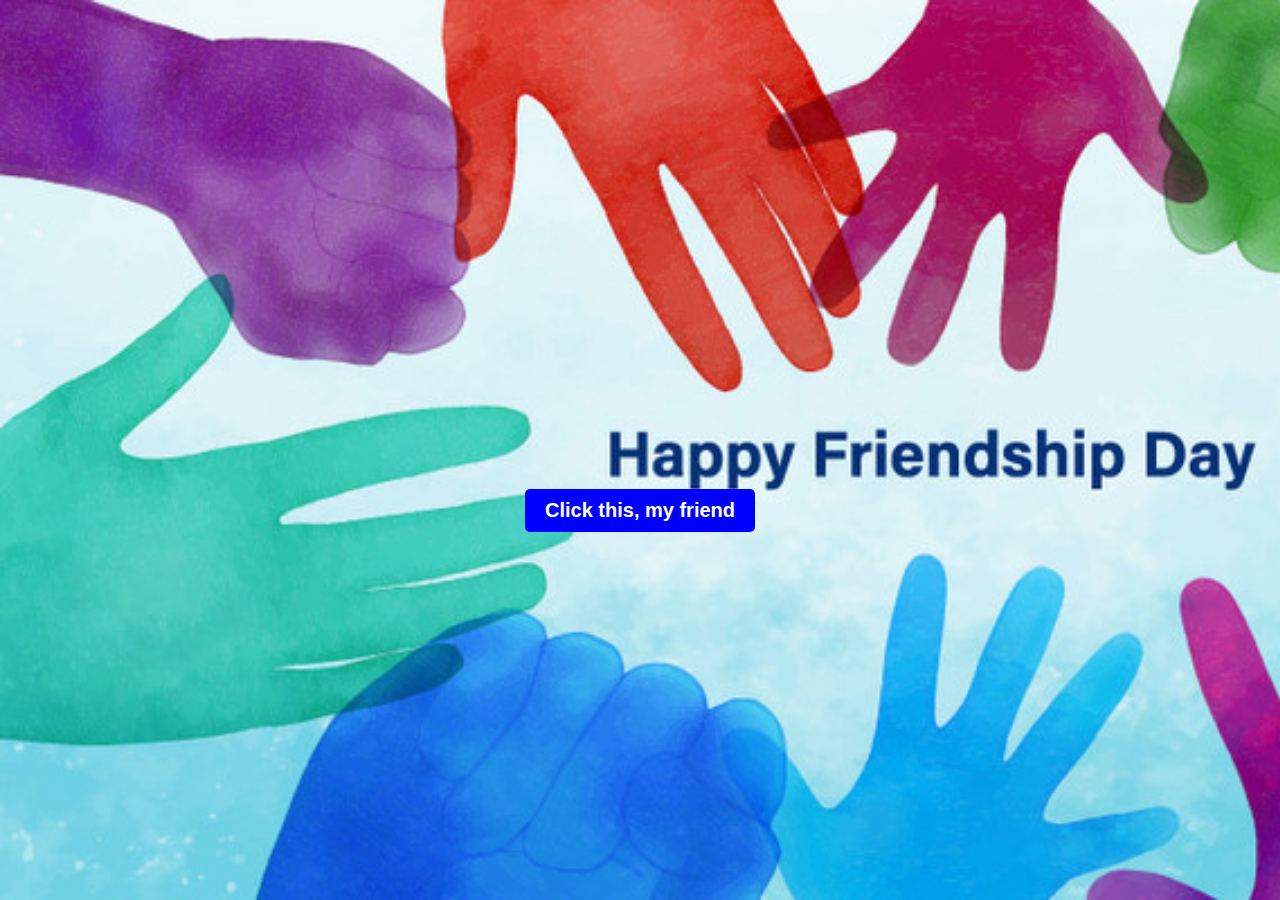
<file: index.html>
<!DOCTYPE html>
<html lang="en">
<head>
    <meta charset="UTF-8">
    <meta name="viewport" content="width=device-width, initial-scale=1.0">
    <title>Document</title>
    <link rel="stylesheet" href="styles.css">
    <style>
       .btn{
        padding: 10px 20px;
        margin-top: 120px;
        font-size: 20px;
        font-weight: bold;
        border:none;
        background-color: blue;
        color:white;
        border-radius: 5px;

       }
       .btn:hover{
        opacity:0.5;
       }
       .btn:active{
        opacity:0.7;
       }

    </style>

</head>
<body>
    <a href="1.html"><button class="btn">Click this, my friend</button></a>
   <!-- <button class="btn">Click this, my friend</button> -->
</body>
</html>
</file>
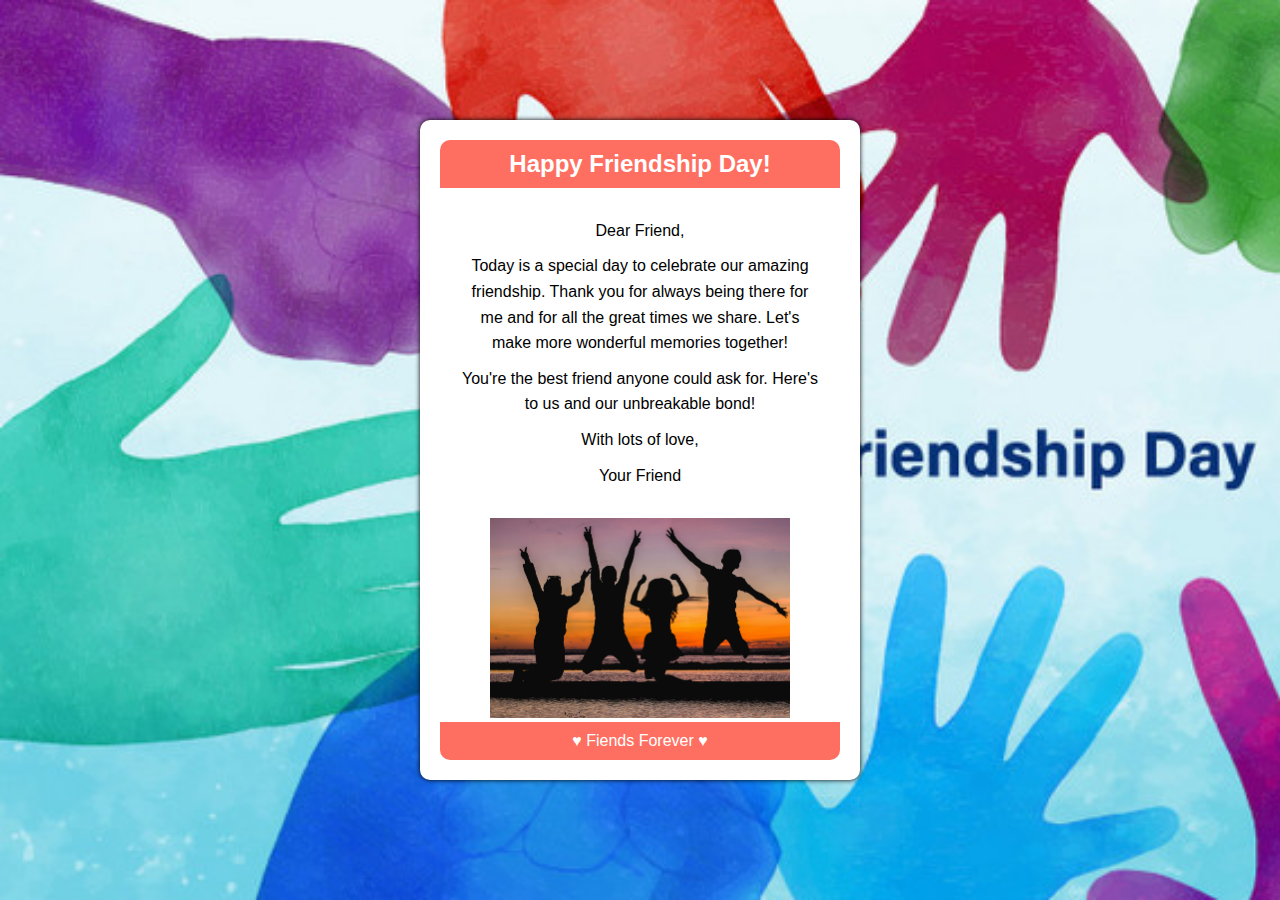
<file: 1.html>
<!DOCTYPE html>
<html lang="en">
<head>
    <meta charset="UTF-8">
    <meta name="viewport" content="width=device-width, initial-scale=1.0">
    <title>Friendship Day Card</title>
    <link rel="stylesheet" href="styles.css">
    <style>
        img{
            width: 300px;
            height:200px;
        }
    </style>
</head>
<body>
    <div class="card">
        <div class="header">
            <h1>Happy Friendship Day!</h1>
        </div>
        <div class="content">
            <p>Dear Friend,</p>
            <p>
                Today is a special day to celebrate our amazing friendship. Thank you for always being there for me and for all the great times we share. Let's make more wonderful memories together!
            </p>
            <p>
                You're the best friend anyone could ask for. Here's to us and our unbreakable bond!
            </p>
            <p>With lots of love,</p>
            <p>Your Friend</p>
        </div>
        <img src="images/friend2.jpg" alt="">
        <div class="footer">
            <p>&hearts; Fiends Forever &hearts;</p>
        </div>
    </div>
</body>
</html>
</file>
<file: styles.css>
/* styles.css */
body {
    background-image: url("images/friend.jpg!sw800");
    background-repeat: no-repeat;
    background-size: cover;
    font-family: 'Arial', sans-serif;
    background-color: #f5f5f5;
    display: flex;
    justify-content: center;
    align-items: center;
    height: 100vh;
    margin: 0;
}

.card {
    background-color: #fff;
    width: 400px;
    padding: 20px;
    border-radius: 10px;
    /* box-shadow: 0 4px 8px rgba(0, 0, 0, 20); */
    box-shadow: 0px 0px 5px black;
    text-align: center;
}

.header {
    background-color: #ff6f61;
    color: #fff;
    padding: 10px;
    border-radius: 10px 10px 0 0;
}

.header h1 {
    margin: 0;
    font-size: 24px;
}

.content {
    padding: 20px;
}

.content p {
    margin: 10px 0;
    line-height: 1.6;
}

.footer {
    background-color: #ff6f61;
    color: #fff;
    padding: 10px;
    border-radius: 0 0 10px 10px;
}

.footer p {
    margin: 0;
}
</file>
